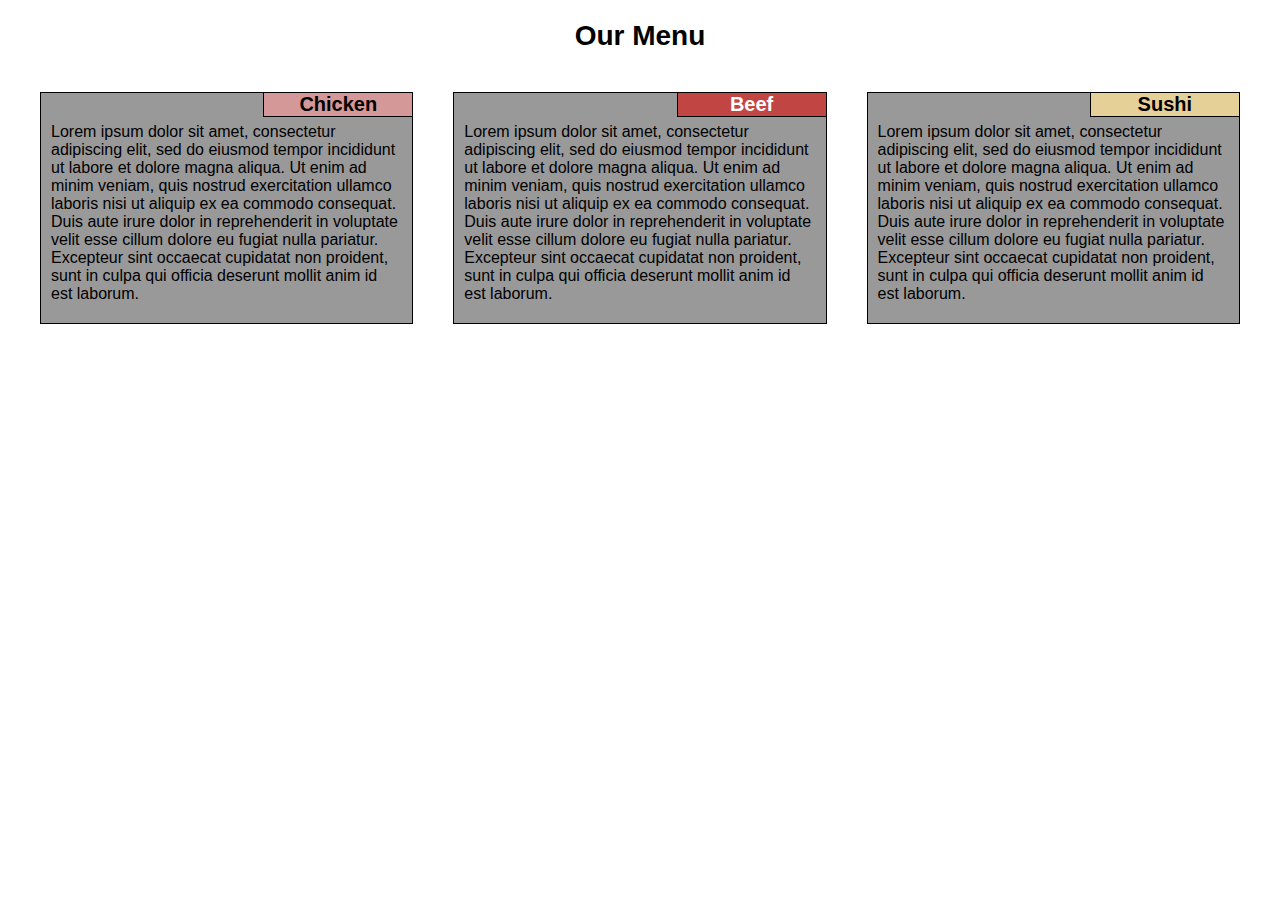
<file: module2-solution/index.html>
<!DOCTYPE html>
<html>

  <head>
    <meta charset="utf-8">
    <title>Our Menu</title>
    <link rel="stylesheet" href="css/style.css">
  </head>

  <body>
    <h1>Our Menu</h1>

    <div class="row">
      <div class="menu_container col-lg-4 col-md-6 col-sm-12">
        <div id="chicken" class="menu_item">
          <h2 >Chicken</h2>
          <p>Lorem ipsum dolor sit amet, consectetur adipiscing elit, sed do eiusmod tempor incididunt ut labore et dolore magna aliqua. Ut enim ad minim veniam, quis nostrud exercitation ullamco laboris nisi ut aliquip ex ea commodo consequat. Duis aute irure dolor in reprehenderit in voluptate velit esse cillum dolore eu fugiat nulla pariatur. Excepteur sint occaecat cupidatat non proident, sunt in culpa qui officia deserunt mollit anim id est laborum.</p>
        </div>
      </div>

      <div class="menu_container col-lg-4 col-md-6 col-sm-12">
        <div id="beef" class="menu_item">
          <h2>Beef</h2>
          <p>Lorem ipsum dolor sit amet, consectetur adipiscing elit, sed do eiusmod tempor incididunt ut labore et dolore magna aliqua. Ut enim ad minim veniam, quis nostrud exercitation ullamco laboris nisi ut aliquip ex ea commodo consequat. Duis aute irure dolor in reprehenderit in voluptate velit esse cillum dolore eu fugiat nulla pariatur. Excepteur sint occaecat cupidatat non proident, sunt in culpa qui officia deserunt mollit anim id est laborum.</p>
        </div>
      </div>

      <div class="menu_container col-lg-4 col-md-12 col-sm-12">
        <div id="sushi" class="menu_item">
          <h2>Sushi</h2>
          <p>Lorem ipsum dolor sit amet, consectetur adipiscing elit, sed do eiusmod tempor incididunt ut labore et dolore magna aliqua. Ut enim ad minim veniam, quis nostrud exercitation ullamco laboris nisi ut aliquip ex ea commodo consequat. Duis aute irure dolor in reprehenderit in voluptate velit esse cillum dolore eu fugiat nulla pariatur. Excepteur sint occaecat cupidatat non proident, sunt in culpa qui officia deserunt mollit anim id est laborum.</p>
        </div>
      </div>
    </div>

  </body>
</html>
</file>
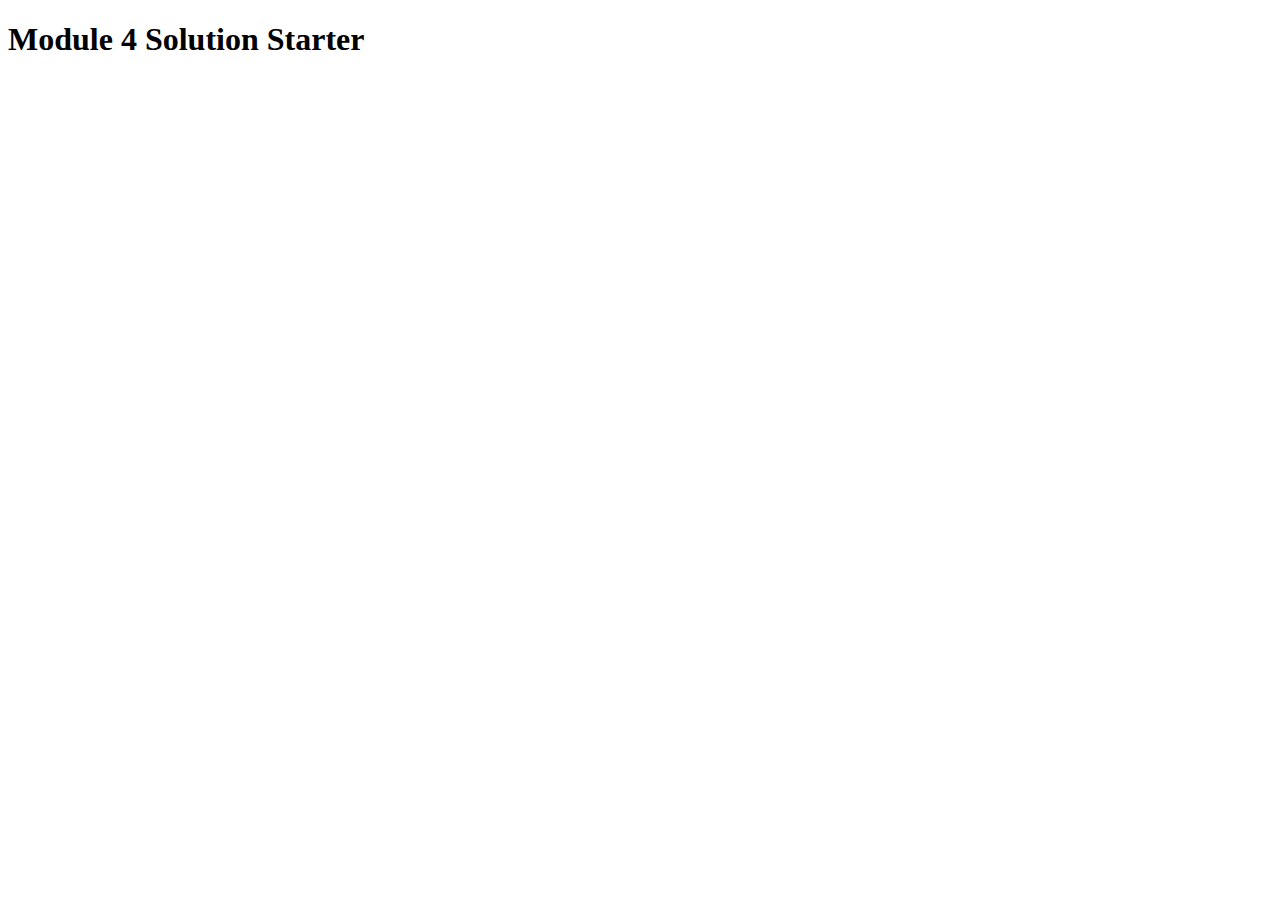
<file: module4-solution/index.html>
<!DOCTYPE html>
<html>
<head>
  <meta charset="utf-8">
  <title>Module 4 Solution Starter</title>
  <script>
    var names = []; // DO NOT REMOVE
  </script>
  <script src="SpeakHello.js"></script>
  <script src="SpeakGoodBye.js"></script>
  <script src="script.js"></script>
</head>
<body>
  <h1>Module 4 Solution Starter</h1>
</body>
</html>
</file>
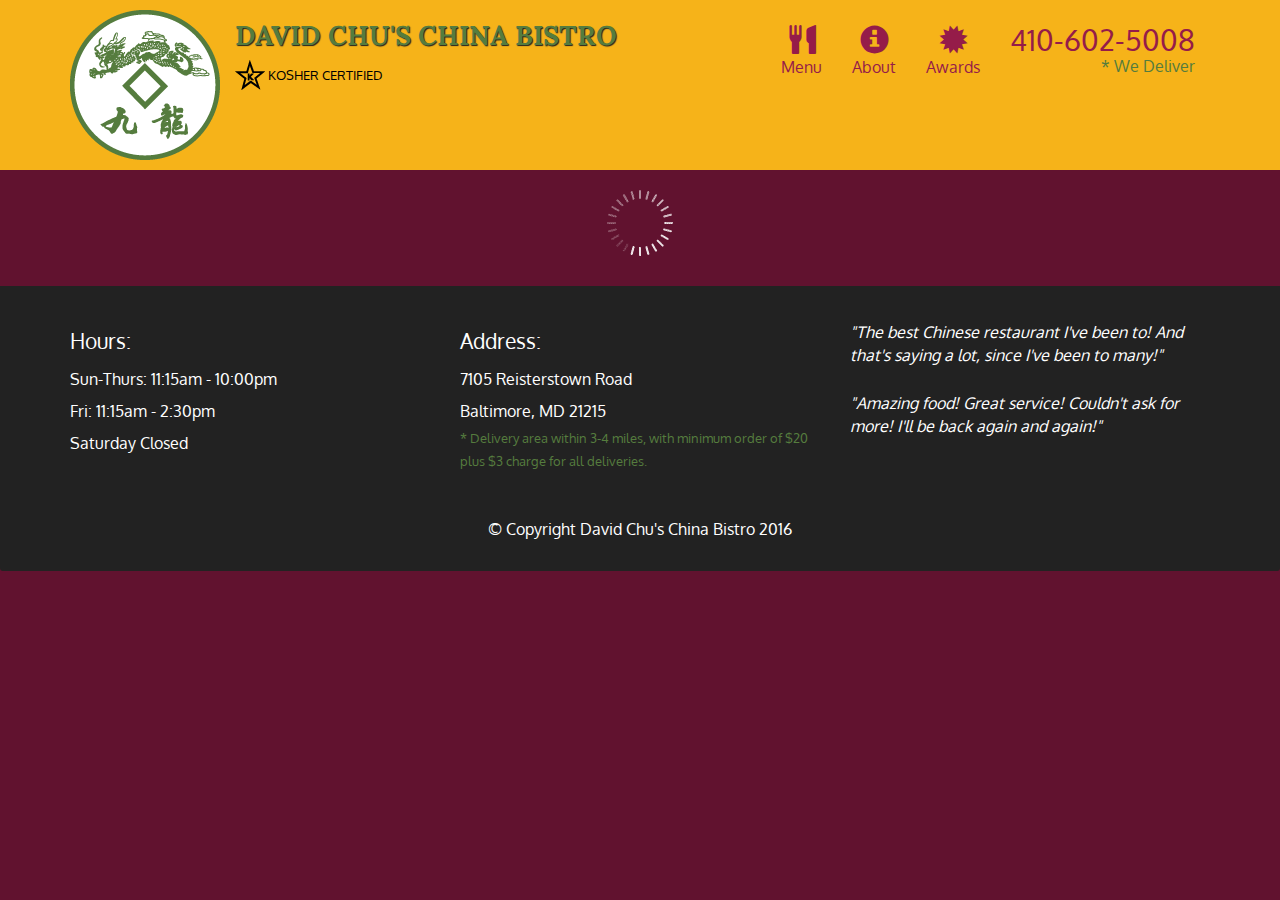
<file: module5-solution/index.html>
<!doctype html>
<html lang="en">
  <head>
    <meta charset="utf-8">
    <meta http-equiv="X-UA-Compatible" content="IE=edge">
    <meta name="viewport" content="width=device-width, initial-scale=1">
    <title>David Chu's China Bistro</title>
    <link rel="stylesheet" href="css/bootstrap.min.css">
    <link rel="stylesheet" href="css/styles.css">
    <link href='https://fonts.googleapis.com/css?family=Oxygen:400,300,700' rel='stylesheet' type='text/css'>
    <link href='https://fonts.googleapis.com/css?family=Lora' rel='stylesheet' type='text/css'>
  </head>
<body>
  <header>
    <nav id="header-nav" class="navbar navbar-default">
      <div class="container">
        <div class="navbar-header">
          <a href="index.html" class="pull-left visible-md visible-lg">
            <div id="logo-img" alt="Logo image"></div>
          </a>

          <div class="navbar-brand">
            <a href="index.html"><h1>David Chu's China Bistro</h1></a>
            <p>
              <img src="images/star-k-logo.png" alt="Kosher certification">
              <span>Kosher Certified</span>
            </p>
          </div>

          <button id="navbarToggle" type="button" class="navbar-toggle collapsed" data-toggle="collapse" data-target="#collapsable-nav" aria-expanded="false">
            <span class="sr-only">Toggle navigation</span>
            <span class="icon-bar"></span>
            <span class="icon-bar"></span>
            <span class="icon-bar"></span>
          </button>
        </div>
        
        <div id="collapsable-nav" class="collapse navbar-collapse">
           <ul id="nav-list" class="nav navbar-nav navbar-right">
            <li id="navHomeButton" class="visible-xs active">
              <a href="index.html">
                <span class="glyphicon glyphicon-home"></span> Home</a>
            </li>
            <li id="navMenuButton">
              <a href="#" onclick="$dc.loadMenuCategories();">
                <span class="glyphicon glyphicon-cutlery"></span><br class="hidden-xs"> Menu</a>
            </li>
            <li>
              <a href="#">
                <span class="glyphicon glyphicon-info-sign"></span><br class="hidden-xs"> About</a>
            </li>
            <li>
              <a href="#">
                <span class="glyphicon glyphicon-certificate"></span><br class="hidden-xs"> Awards</a>
            </li>
            <li id="phone" class="hidden-xs">
              <a href="tel:410-602-5008">
                <span>410-602-5008</span></a><div>* We Deliver</div>
            </li>
          </ul><!-- #nav-list -->
        </div><!-- .collapse .navbar-collapse -->
      </div><!-- .container -->
    </nav><!-- #header-nav -->
  </header>

  <div id="call-btn" class="visible-xs">
    <a class="btn" href="tel:410-602-5008">
    <span class="glyphicon glyphicon-earphone"></span>
    410-602-5008
    </a>
  </div>
  <div id="xs-deliver" class="text-center visible-xs">* We Deliver</div>

  <div id="main-content" class="container"></div>

  <footer class="panel-footer">
    <div class="container">
      <div class="row">
        <section id="hours" class="col-sm-4">
          <span>Hours:</span><br>
          Sun-Thurs: 11:15am - 10:00pm<br>
          Fri: 11:15am - 2:30pm<br>
          Saturday Closed
          <hr class="visible-xs">
        </section>
        <section id="address" class="col-sm-4">
          <span>Address:</span><br>
          7105 Reisterstown Road<br>
          Baltimore, MD 21215
          <p>* Delivery area within 3-4 miles, with minimum order of $20 plus $3 charge for all deliveries.</p>
          <hr class="visible-xs">
        </section>
        <section id="testimonials" class="col-sm-4">
          <p>"The best Chinese restaurant I've been to! And that's saying a lot, since I've been to many!"</p>
          <p>"Amazing food! Great service! Couldn't ask for more! I'll be back again and again!"</p>
        </section>
      </div>
      <div class="text-center">&copy; Copyright David Chu's China Bistro 2016</div>
    </div>
  </footer>

  <!-- jQuery (Bootstrap JS plugins depend on it) -->
  <script src="js/jquery-2.1.4.min.js"></script>
  <script src="js/bootstrap.min.js"></script>
  <script src="js/ajax-utils.js"></script>
  <script src="js/script.js"></script>
</body>
</html>
</file>
<file: module2-solution/css/style.css>
* {
  box-sizing: border-box;
  margin: 0px;
  font-family: "Comic Sans MS", cursive, sans-serif;
}

.menu_container {
  position: relative;
}

.menu_item {
  position: relative;
  border: 1px solid black;
  margin: 20px;
  background-color: #999999;
}

body {
  margin-left: 20px;
  margin-right: 20px;
}

h1 {
  text-align: center;
  margin-top: 20px;
  margin-bottom: 20px;
  font-size: 175%
}

div.menu_item h2 {
  width: 150px;
  border: 1px solid black;
  position: absolute;
  top: -1px;
  right: -1px;
  text-align: center;
  font-size: 125%
}

div#chicken h2 {
  background-color: #d59898;
}

div#beef h2 {
  background-color: #c14543;
  color: #ffffff
}

div#sushi h2 {
  background-color: #e5d198;
}

div.menu_item p {
  padding: 30px 10px 20px 10px;
}


/* Simple Responsive Framework. */
.row {
  width: 100%;
  /*margin: -10px;*/
}

/********** Large devices only **********/
@media (min-width: 992px) {
  .col-lg-1, .col-lg-2, .col-lg-3, .col-lg-4, .col-lg-5, .col-lg-6, .col-lg-7, .col-lg-8, .col-lg-9, .col-lg-10, .col-lg-11, .col-lg-12 {
    float: left;
  }
  .col-lg-1 {
    width: 8.33%;
  }
  .col-lg-2 {
    width: 16.66%;
  }
  .col-lg-3 {
    width: 25%;
  }
  .col-lg-4 {
    width: 33.33%;
  }
  .col-lg-5 {
    width: 41.66%;
  }
  .col-lg-6 {
    width: 50%;
  }
  .col-lg-7 {
    width: 58.33%;
  }
  .col-lg-8 {
    width: 66.66%;
  }
  .col-lg-9 {
    width: 74.99%;
  }
  .col-lg-10 {
    width: 83.33%;
  }
  .col-lg-11 {
    width: 91.66%;
  }
  .col-lg-12 {
    width: 100%;
  }
}

/********** Medium devices only **********/
@media (min-width: 768px) and (max-width: 991px) {
  .col-md-1, .col-md-2, .col-md-3, .col-md-4, .col-md-5, .col-md-6, .col-md-7, .col-md-8, .col-md-9, .col-md-10, .col-md-11, .col-md-12 {
    float: left;
  }
  .col-md-1 {
    width: 8.33%;
  }
  .col-md-2 {
    width: 16.66%;
  }
  .col-md-3 {
    width: 25%;
  }
  .col-md-4 {
    width: 33.33%;
  }
  .col-md-5 {
    width: 41.66%;
  }
  .col-md-6 {
    width: 50%;
  }
  .col-md-7 {
    width: 58.33%;
  }
  .col-md-8 {
    width: 66.66%;
  }
  .col-md-9 {
    width: 74.99%;
  }
  .col-md-10 {
    width: 83.33%;
  }
  .col-md-11 {
    width: 91.66%;
  }
  .col-md-12 {
    width: 100%;
  }
}

/********** Small devices only **********/
@media (max-width: 767px) {
  .col-sm-1, .col-sm-2, .col-sm-3, .col-sm-4, .col-sm-5, .col-sm-6, .col-sm-7, .col-sm-8, .col-sm-9, .col-sm-10, .col-sm-11, .col-sm-12 {
    float: left;
  }
  .col-sm-1 {
    width: 8.33%;
  }
  .col-sm-2 {
    width: 16.66%;
  }
  .col-sm-3 {
    width: 25%;
  }
  .col-sm-4 {
    width: 33.33%;
  }
  .col-sm-5 {
    width: 41.66%;
  }
  .col-sm-6 {
    width: 50%;
  }
  .col-sm-7 {
    width: 58.33%;
  }
  .col-sm-8 {
    width: 66.66%;
  }
  .col-sm-9 {
    width: 74.99%;
  }
  .col-sm-10 {
    width: 83.33%;
  }
  .col-sm-11 {
    width: 91.66%;
  }
  .col-sm-12 {
    width: 100%;
  }
}
</file>
<file: module5-solution/css/styles.css>
body {
  font-size: 16px;
  color: #fff;
  background-color: #61122f;
  font-family: 'Oxygen', sans-serif;
}

/** HEADER **/
#header-nav {
  background-color: #f6b319;
  border-radius: 0;
  border: 0;
}

#logo-img {
  background: url('../images/restaurant-logo_large.png') no-repeat;
  width: 150px;
  height: 150px;
  margin: 10px 15px 10px 0;
}

.navbar-brand {
  padding-top: 25px;
}
.navbar-brand h1 { /* Restaurant name */
  font-family: 'Lora', serif;
  color: #557c3e;
  font-size: 1.5em;
  text-transform: uppercase;
  font-weight: bold;
  text-shadow: 1px 1px 1px #222;
  margin-top: 0;
  margin-bottom: 0;
  line-height: .75;
}
.navbar-brand a:hover, .navbar-brand a:focus {
  text-decoration: none;
}
.navbar-brand p { /* Kosher cert */
  color: #000;
  text-transform: uppercase;
  font-size: .7em;
  margin-top: 15px;
}
.navbar-brand p span { /* Star-K */
  vertical-align: middle;
}

#nav-list {
  margin-top: 10px;
}
#nav-list a {
  color: #951C49;
  text-align: center;
}
#nav-list a:hover {
  background: #E7E7E7;
}
#nav-list a span {
  font-size: 1.8em;
}

#phone {
  margin-top: 5px;
}
#phone a { /* Phone number */
  text-align: right;
  padding-bottom: 0;
}
#phone div { /* We Deliver */
  color: #557c3e;
  text-align: right;
  padding-right: 15px;
}

.navbar-header button.navbar-toggle, .navbar-header .icon-bar {
  border: 1px solid #61122f;
}
.navbar-header button.navbar-toggle {
  clear: both;
  margin-top: -30px;
}
/* END HEADER */

/* FOOTER */
.panel-footer {
  margin-top: 30px;
  padding-top: 35px;
  padding-bottom: 30px;
  background-color: #222;
  border-top: 0;
}
.panel-footer div.row {
  margin-bottom: 35px;
}
#hours, #address {
  line-height: 2;
}
#hours > span, #address > span {
  font-size: 1.3em;
}
#address p {
  color: #557c3e;
  font-size: .8em;
  line-height: 1.8;
}
#testimonials {
  font-style: italic;
}
#testimonials p:nth-child(2) {
  margin-top: 25px;
}
/* END FOOTER */



/* HOME PAGE */
.container .jumbotron {
  box-shadow: 0 0 50px #3F0C1F;
  border: 2px solid #3F0C1F;
}

#menu-tile, #specials-tile, #map-tile {
  height: 250px;
  width: 100%;
  margin-bottom: 15px;
  position: relative;
  border: 2px solid #3F0C1F;
  overflow: hidden;
}
#menu-tile:hover, #specials-tile:hover, #map-tile:hover {
  box-shadow: 0 1px 5px 1px #cccccc;
}
#menu-tile {
  background: url('../images/menu-tile.jpg') no-repeat;
  background-position: center;
}
#specials-tile {
  background: url('../images/specials-tile.jpg') no-repeat;
  background-position: center;
}
#menu-tile span, #specials-tile span, #map-tile span {
  position: absolute;
  bottom: 0;
  right: 0;
  width: 100%;
  text-align: center;
  font-size: 1.6em;
  text-transform: uppercase;
  background-color: #000;
  color: #fff;
  opacity: .8;
}
/* END HOME PAGE */

/* MENU CATEGORIES PAGE */
.category-tile { 
  position: relative;
  border: 2px solid #3F0C1F;
  overflow: hidden;
  width: 200px;
  height: 200px;
  margin: 0 auto 15px;
}
.category-tile span {
  position: absolute;
  bottom: 0;
  right: 0;
  width: 100%;
  text-align: center;
  font-size: 1.2em;
  text-transform: uppercase;
  background-color: #000;
  color: #fff;
  opacity: .8;
}
.category-tile:hover {
  box-shadow: 0 1px 5px 1px #cccccc;
}

#menu-categories-title + div {
  margin-bottom: 50px;
}
/* END MENU CATEGORIES PAGE */

/* SINGLE CATEGORY PAGE */
.menu-item-tile {
  margin-bottom: 25px;
}
.menu-item-tile hr {
  width: 80%;
}
.menu-item-tile .menu-item-price {
  font-size: 1.1em;
  text-align: right;
  margin-top: -15px;
  margin-right: -15px;
}
.menu-item-tile .menu-item-price span {
  font-size: .6em;
}
.menu-item-photo {
  position: relative;
  border: 2px solid #3F0C1F; 
  overflow: hidden;
  padding: 0;
  margin-right: -15px;
  margin-left: auto;
  margin-bottom: 20px;
  max-width: 250px;
}
.menu-item-photo div {
  position: absolute;
  bottom: 0;
  right: 0;
  width: 80px;
  background-color: #557c3e;
  text-align: center;
}
.menu-item-description {
  padding-right: 30px;
}
h3.menu-item-title {
  margin: 0 0 10px;
}
.menu-item-details {
  font-size: .9em;
  font-style: italic;
}
/* END SINGLE CATEGORY PAGE */


/********** Large devices only **********/
@media (min-width: 1200px) {
  .container .jumbotron {
    background: url('../images/jumbotron_1200.jpg') no-repeat;
    height: 675px;
  }
}

/********** Medium devices only **********/
@media (min-width: 992px) and (max-width: 1199px) {
  /* Header */
  #logo-img {
    background: url('../images/restaurant-logo_medium.png') no-repeat;
    width: 100px;
    height: 100px;
    margin: 5px 5px 5px 0;
  }
  /* End Header */

  /* Home Page */
  .container .jumbotron {
    background: url('../images/jumbotron_992.jpg') no-repeat;
    height: 558px;
  }
  /* End Home Page */
}

/********** Small devices only **********/
@media (min-width: 768px) and (max-width: 991px) {
  /* Home Page */
  .container .jumbotron {
    background: url('../images/jumbotron_768.jpg') no-repeat;
    height: 432px;
  }
  /* End Home Page */
}

/********** Extra small devices only **********/
@media (max-width: 767px) {
  /* Header */
  .navbar-brand {
    padding-top: 10px;
    height: 80px;
  }
  .navbar-brand h1 { /* Restaurant name */
    padding-top: 10px;
    font-size: 5vw; /* 1vw = 1% of viewport width */
  }
  .navbar-brand p { /* Kosher cert */
    font-size: .6em;
    margin-top: 12px;
  }
  .navbar-brand p img { /* Star-K */
    height: 20px;
  }

  #collapsable-nav a { /* Collapsed nav menu text */
    font-size: 1.2em;
  }
  #collapsable-nav a span { /* Collapsed nav menu glyph */
    font-size: 1em;
    margin-right: 5px;
  }

  #call-btn > a {
    font-size: 1.5em;
    display: block;
    margin: 0 20px;
    padding: 10px;
    border: 2px solid #fff;
    background-color: #f6b319;
    color: #951c49;
  }
  #xs-deliver {
    margin-top: 5px;
    font-size: .7em;
    letter-spacing: .1em;
    text-transform: uppercase;
  }
  /* End Header */

  /* Footer */
  .panel-footer section {
    margin-bottom: 30px;
    text-align: center;
  }
  .panel-footer section:nth-child(3) {
    margin-bottom: 0; /* margin already exists on the whole row */
  }
  .panel-footer section hr {
    width: 50%;
  }
  /* End Footer */

  /* Home Page */
  .container .jumbotron {
    margin-top: 30px;
    padding: 0;
  }
  #menu-tile, #specials-tile {
    width: 360px;
    margin: 0 auto 15px;
  }

  .menu-item-photo {
    margin-right: auto;
  }
  .menu-item-tile .menu-item-price {
    text-align: center;
  }
  .menu-item-description {
    text-align: center;;
  }
}


/********** Super extra small devices Only :-) (e.g., iPhone 4) **********/
@media (max-width: 479px) {
  /* Header */
  .navbar-brand h1 { /* Restaurant name */
    padding-top: 5px;
    font-size: 6vw;
  }
  /* End Header */
  
  /* Home page */
  #menu-tile, #specials-tile {
    width: 280px;
    margin: 0 auto 15px;
  }

  .col-xxs-12 {
    position: relative;
    min-height: 1px;
    padding-right: 15px;
    padding-left: 15px;
    float: left;
    width: 100%;
  }
}
</file>
